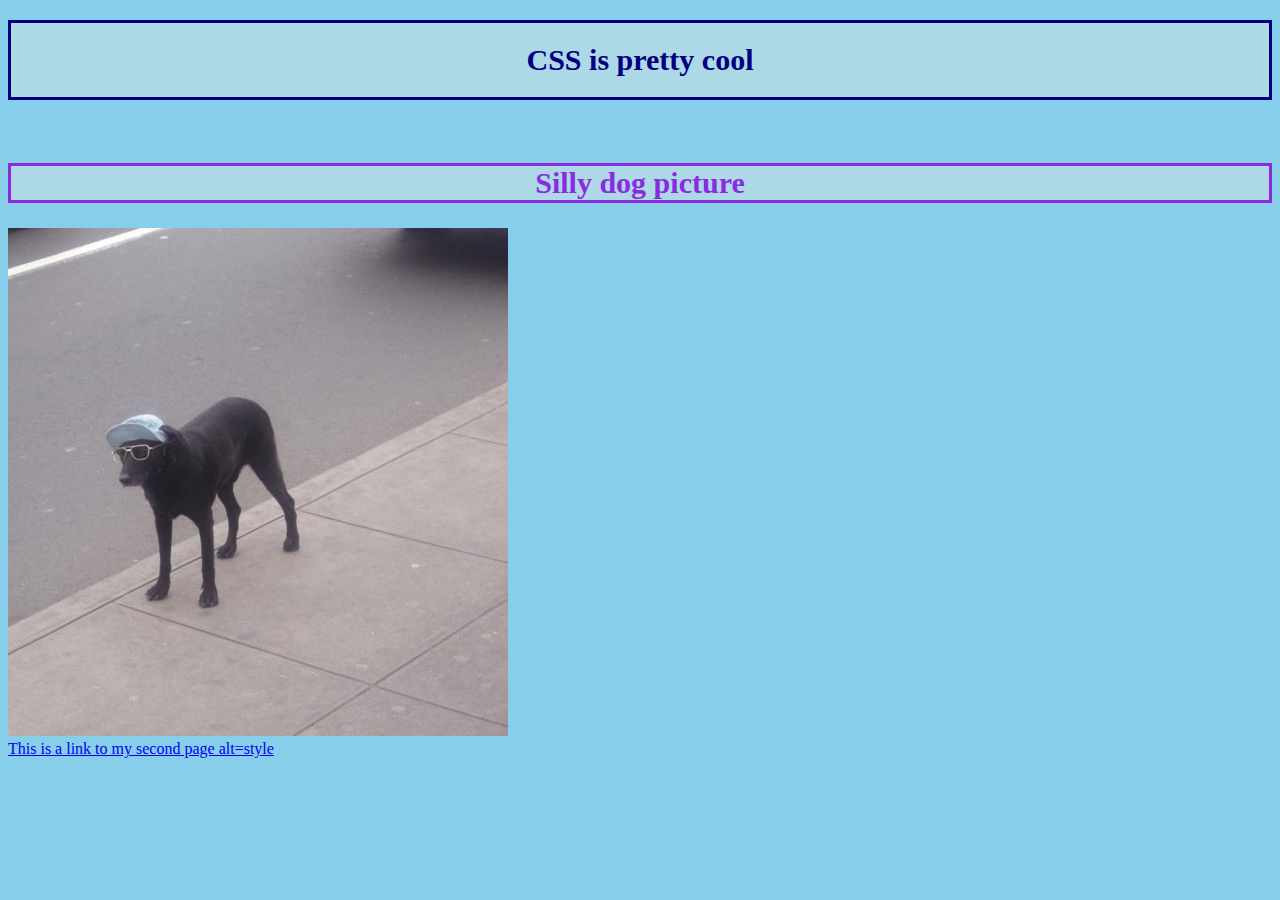
<file: index.html>
<!DOCTYPE html>
<!-- ICD2O-Unit1-04-HTML-CSS -->
<html lang="en-ca">

<head>
  <meta charset="utf-8">
  <meta name="description" content="My first webpage, with CSS">
  <meta name="keywords" content="immaculata, ics2o">
  <meta name="author" content="Luke Di Bert">
  <link rel="stylesheet" href="./css/style.css">
</head>

<body>
  <h1>CSS is pretty cool</h1>
  <br>
  <h2>Silly dog picture</h2>
  <img src="./images/sillydog.jpg"<br>
  <br>
  <a href="./more_style.html"> This is a link to my second page alt=style</a>
</body>

</html>
</file>
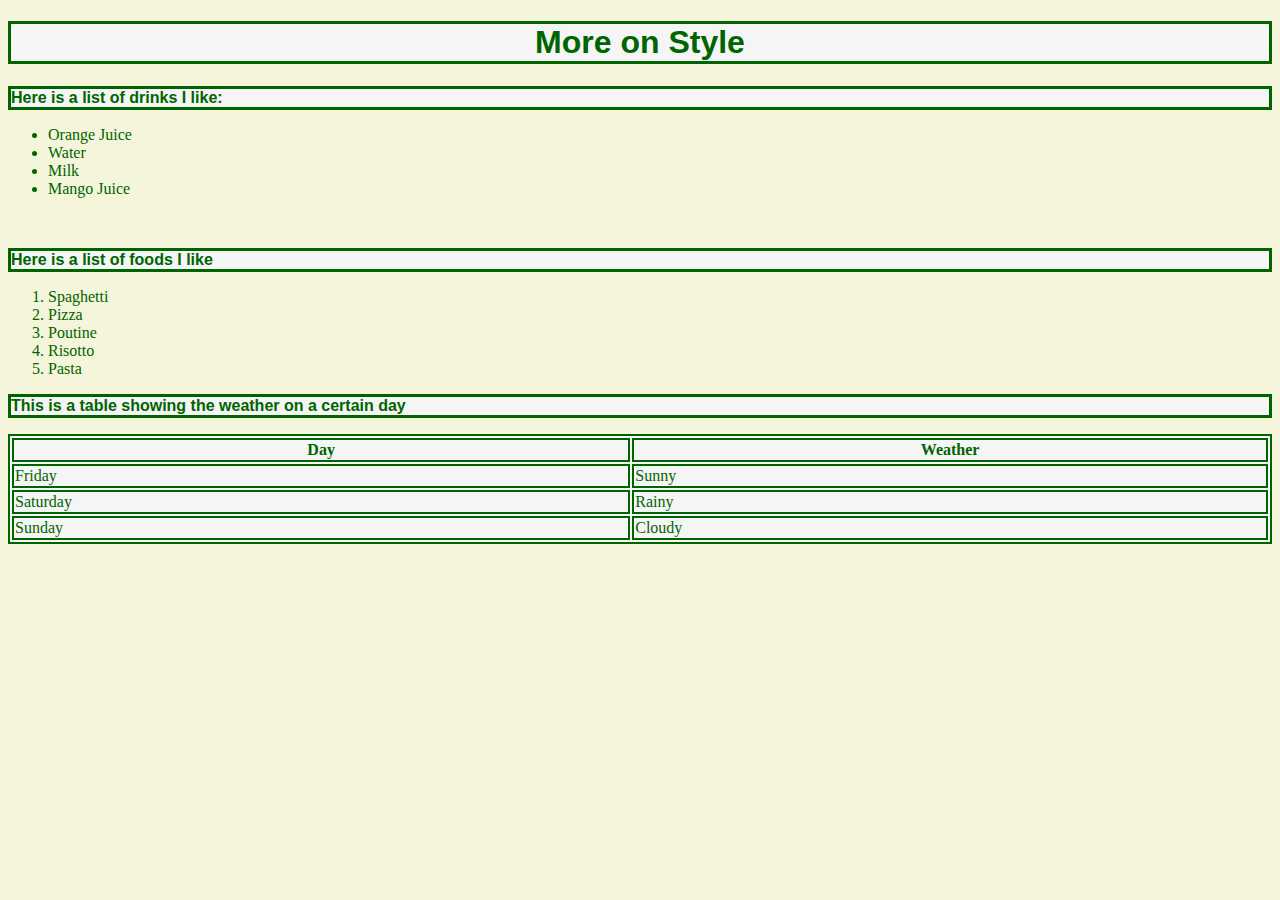
<file: more_style.html>
<!DOCTYPE html>
<!-- ICD2O-Unit1-04-HTML-CSS -->
<html lang="en-ca">

<head>
  <meta charset="utf-8">
  <meta name="description" content="My second webpage, with CSS">
  <meta name="keywords" content="immaculata, icd2o">
  <meta name="author" content="Luke Di Bert">
  <link rel="stylesheet" href="./css/style2.css">
  <title>My second webpage with CSS</title>
</head>

<body>
  <h1>More on Style</h1>
  <p>Here is a list of drinks I like:</p>
  <ul>
    <li>Orange Juice</li>
    <li>Water</li>
    <li>Milk</li>
    <li>Mango Juice</li>
  </ul>
  <br>
  <p>Here is a list of foods I like</p>
  <ol>
    <li>Spaghetti</li>
    <li>Pizza</li>
    <li>Poutine</li>
    <li>Risotto</li>
    <li>Pasta</li>
  </ol>
  <p>This is a table showing the weather on a certain day</p>
  <table style="width:100%">
    <tr>
      <th>Day</th>
      <th>Weather</th>
    </tr>
    <tr>
      <td>Friday</td>
      <td>Sunny</td>
    </tr>
    <tr>
      <td>Saturday</td>
      <td>Rainy</td>
    <tr>
      <td>Sunday</td>
      <td>Cloudy</td>
    </tr>
    </tr>
  </table>
</body>

</html>
</file>
<file: css/style.css>
/* Created by: Luke Di Bert
* Created on: Feb 21 2022
* This CSS file defines the style for index.html
* ICD2O-Unit1-04-HTML-CSS
*/

body {
  background-color: skyblue;
}

h1 {
  color: navy;
  text-align: center;
  border-style: solid;
  border-color: navy;
  padding: 20px;
  background-color: lightblue;

  font-weight: bold;
  font-size: 30px;
}

h2 {
  color: blueviolet;
  text-align: center;
  border-style: solid;
  border-color: blueviolet;
  background-color: lightblue;
  font-weight: bold;
  font-size: 30px;

}
</file>
<file: css/style2.css>
body {
  background-color: beige;
}

h1 {
  color: darkgreen;
  background-color: whitesmoke;
  border-style: solid;
  border-color: darkgreen;
  text-align: center;
  font-family: 'Roboto', sans-serif;
}

p {
  color: darkgreen;
  font-family: 'Roboto', sans-serif;
  font-weight: bold;
  border: 3px solid darkgreen;
  background-color: whitesmoke;
}

li {
  color: darkgreen;

}

table,
th,
td {
  border: 2px solid darkgreen;
  background-color: whitesmoke;
  color: darkgreen;
}
</file>
